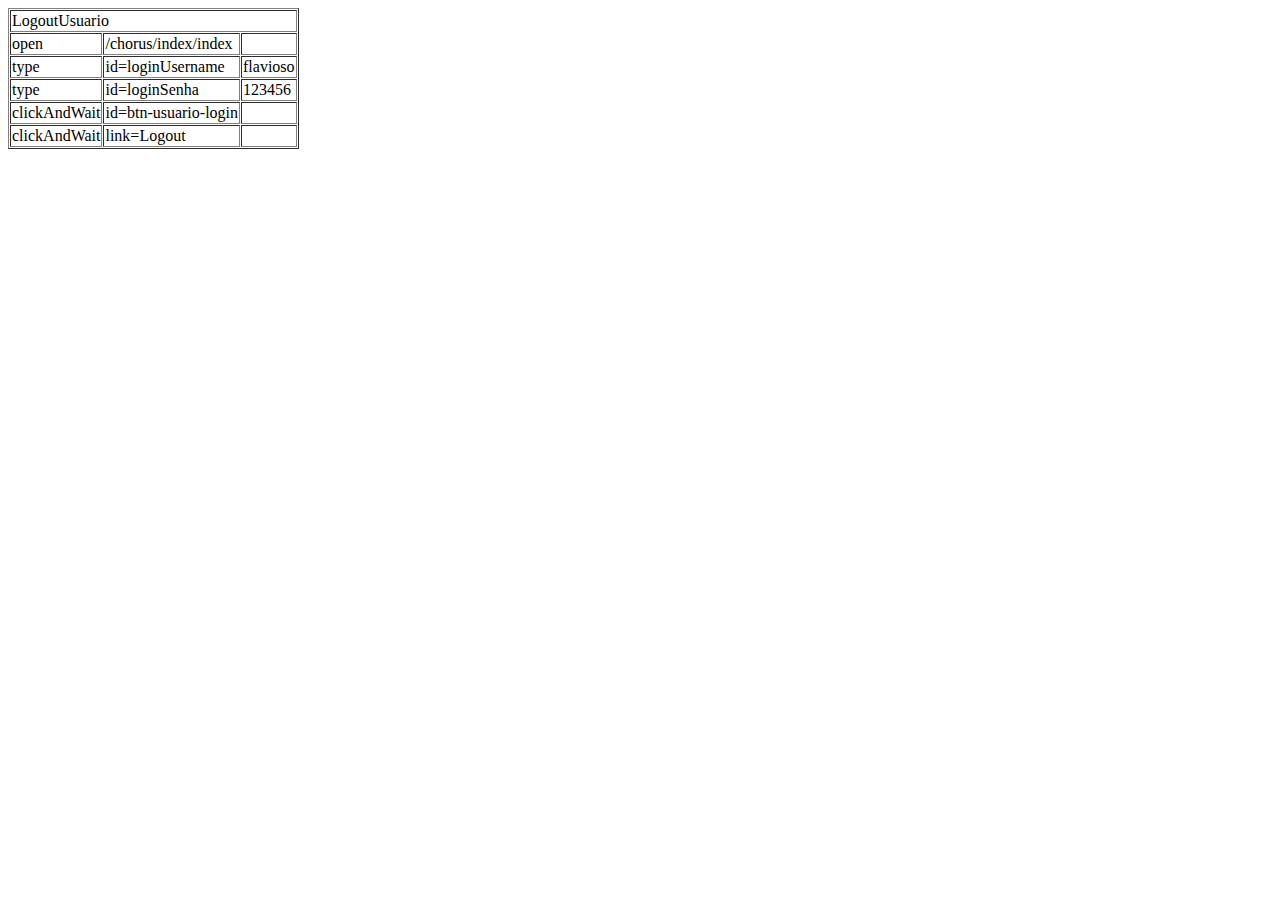
<file: src/test/java/com/chorus/aceitacao/LogoutUsuario.html>
<?xml version="1.0" encoding="UTF-8"?>
<!DOCTYPE html PUBLIC "-//W3C//DTD XHTML 1.0 Strict//EN" "http://www.w3.org/TR/xhtml1/DTD/xhtml1-strict.dtd">
<html xmlns="http://www.w3.org/1999/xhtml" xml:lang="en" lang="en">
<head profile="http://selenium-ide.openqa.org/profiles/test-case">
<meta http-equiv="Content-Type" content="text/html; charset=UTF-8" />
<link rel="selenium.base" href="http://54.243.139.54/" />
<title>LogoutUsuario</title>
</head>
<body>
<table cellpadding="1" cellspacing="1" border="1">
<thead>
<tr><td rowspan="1" colspan="3">LogoutUsuario</td></tr>
</thead><tbody>
<tr>
	<td>open</td>
	<td>/chorus/index/index</td>
	<td></td>
</tr>
<tr>
	<td>type</td>
	<td>id=loginUsername</td>
	<td>flavioso</td>
</tr>
<tr>
	<td>type</td>
	<td>id=loginSenha</td>
	<td>123456</td>
</tr>
<tr>
	<td>clickAndWait</td>
	<td>id=btn-usuario-login</td>
	<td></td>
</tr>
<tr>
	<td>clickAndWait</td>
	<td>link=Logout</td>
	<td></td>
</tr>

</tbody></table>
</body>
</html>
</file>
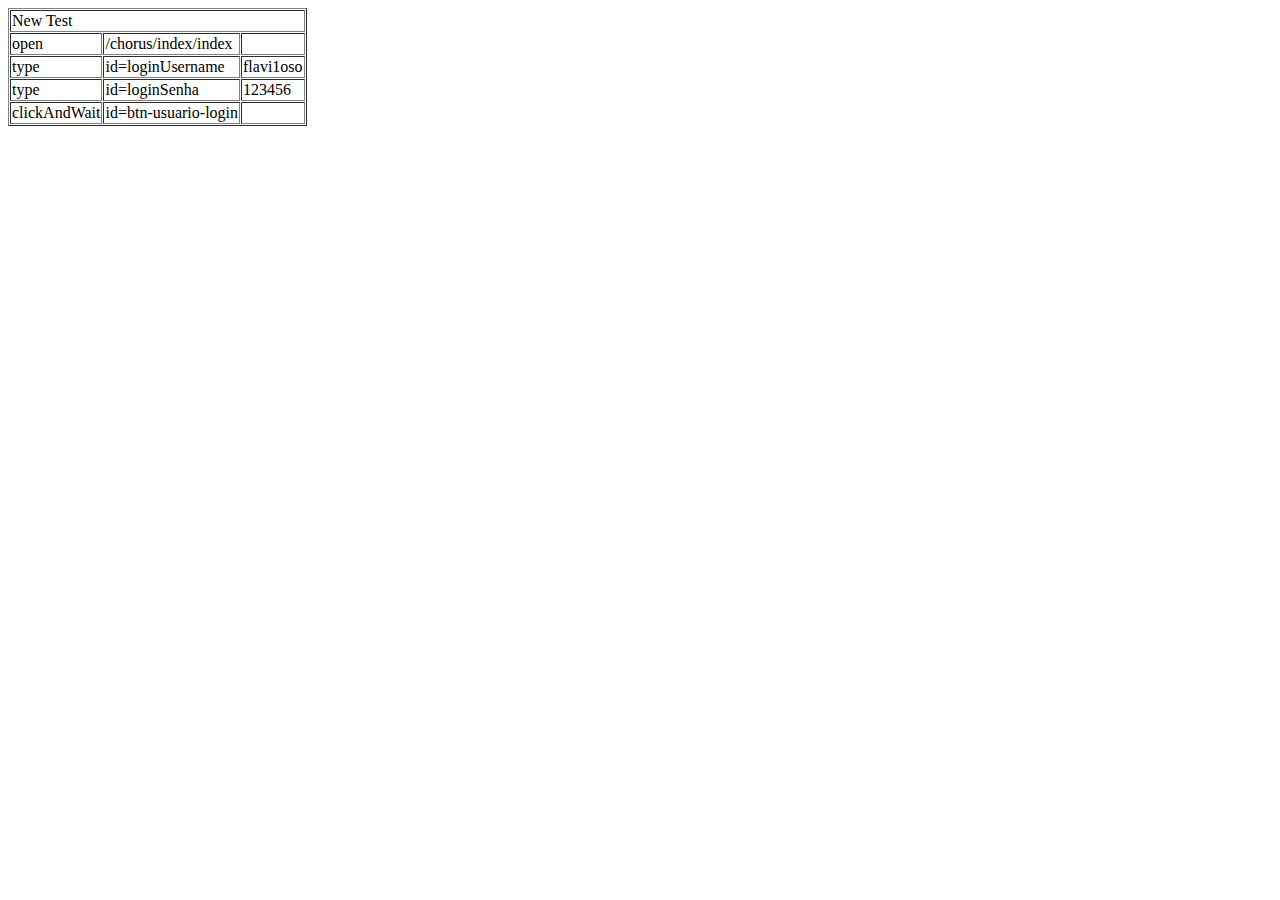
<file: src/test/java/com/chorus/aceitacao/UsuarioLogado.html>
<?xml version="1.0" encoding="UTF-8"?>
<!DOCTYPE html PUBLIC "-//W3C//DTD XHTML 1.0 Strict//EN" "http://www.w3.org/TR/xhtml1/DTD/xhtml1-strict.dtd">
<html xmlns="http://www.w3.org/1999/xhtml" xml:lang="en" lang="en">
<head profile="http://selenium-ide.openqa.org/profiles/test-case">
<meta http-equiv="Content-Type" content="text/html; charset=UTF-8" />
<link rel="selenium.base" href="http://54.243.139.54/" />
<title>New Test</title>
</head>
<body>
<table cellpadding="1" cellspacing="1" border="1">
<thead>
<tr><td rowspan="1" colspan="3">New Test</td></tr>
</thead><tbody>
<tr>
	<td>open</td>
	<td>/chorus/index/index</td>
	<td></td>
</tr>
<tr>
	<td>type</td>
	<td>id=loginUsername</td>
	<td>flavi1oso</td>
</tr>
<tr>
	<td>type</td>
	<td>id=loginSenha</td>
	<td>123456</td>
</tr>
<tr>
	<td>clickAndWait</td>
	<td>id=btn-usuario-login</td>
	<td></td>
</tr>
</tbody></table>
</body>
</html>
</file>
